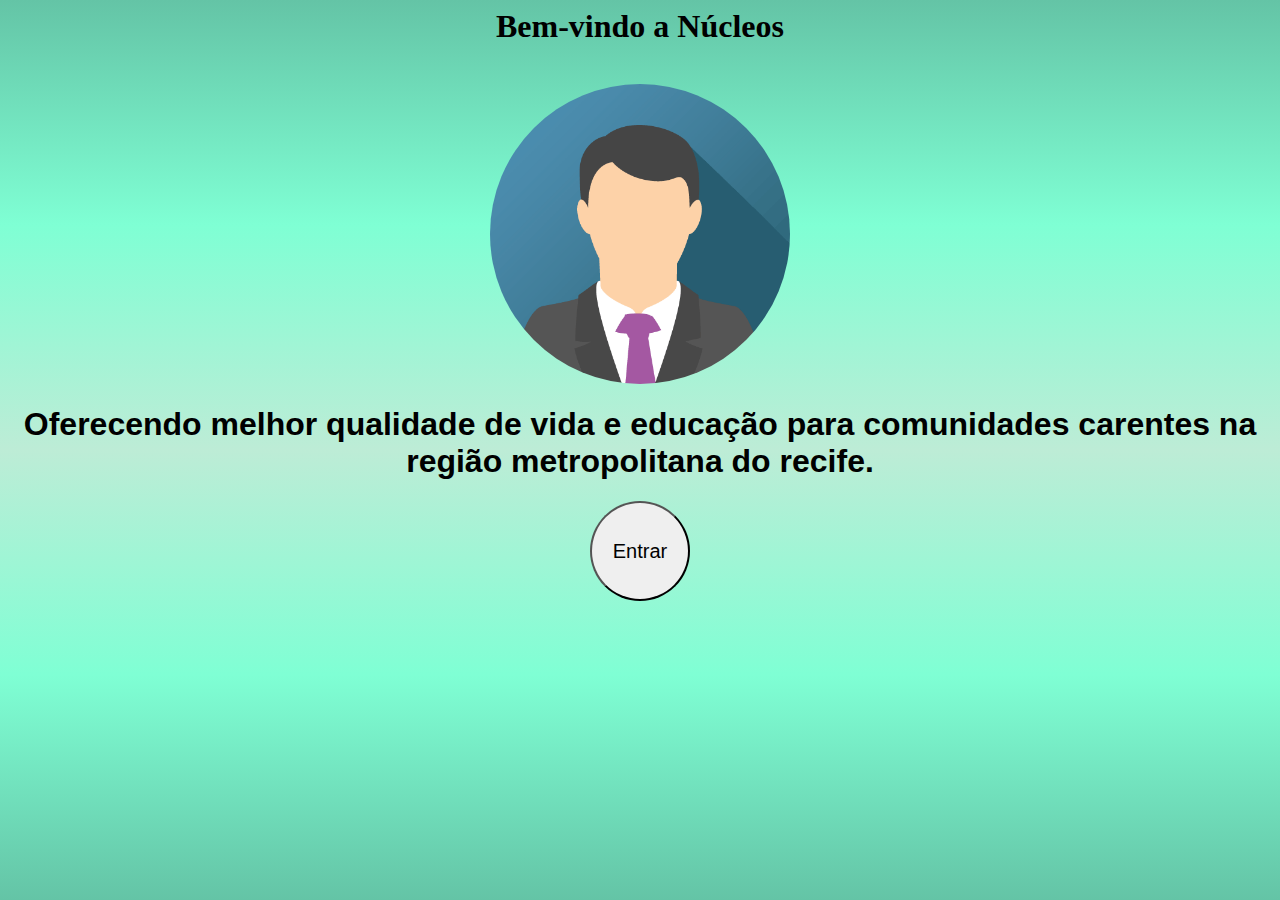
<file: index.html>
<html>
<head>
	<title>Núcleos</title>
	<link rel="stylesheet" href="intro.css"/>
</head>
<body>
	<h1>Bem-vindo a Núcleos</h1>
	</br>
	<div id="foto">
			<center><img id="avatar" width="300" height="300" src="img.png" alt="Avatar"></center>
	</div>
	<h1 class="subtexto">Oferecendo melhor qualidade de vida e educação para comunidades carentes na região metropolitana do recife.</h1>
	<a href="voluntario.html">
	<input id="entrar" type="button" value="Entrar"/>
	</a>
</body>
</html>
</file>
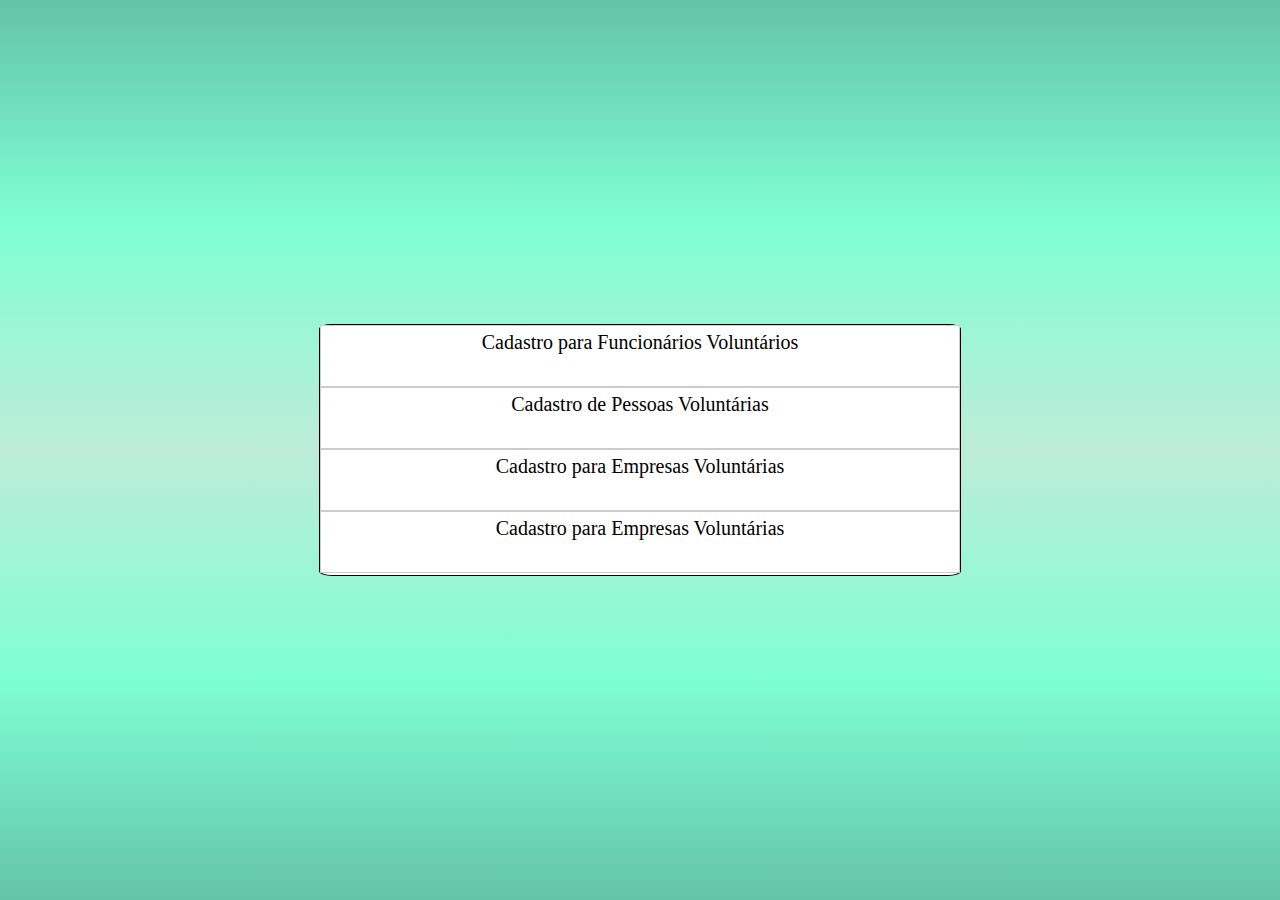
<file: voluntario.html>
<html>
<head>
	<title>Núcleos</title>
	<link rel="stylesheet" href="voluntario.css"/>
</head>
<body>
	<div class="container">
		<div class="box">
			<ul id="nav">
				<li><a href="#">Cadastro para Funcionários Voluntários</a></li>
				<li><a href="#">Cadastro de Pessoas Voluntárias</a></li>
				<li><a href="#">Cadastro para Empresas Voluntárias</a></li>
				<li><a href="#">Cadastro para Empresas Voluntárias</a></li>
			</ul>
		</div>
	</div>
</body>
</html>
</file>
<file: intro.css>
body{
	background-image: linear-gradient(180deg, #64c4a6, #7fffd4, #bdecd6, #7fffd4, #64c4a6);

	font-family: Georgia, cursive;
	text-align:center;
}
#avatar{
	border-radius:50%;
}
#entrar{
	height:100px;
	width:100px;
	font-size:20px;
	border-radius:50%;
}
.subtexto{
	font-family: Arial, cursive;
}
</file>
<file: voluntario.css>
body{
	margin:0px;
	padding:0px;
	background-image: linear-gradient(180deg, #64c4a6, #7fffd4, #bdecd6, #7fffd4, #64c4a6);

	font-family: Georgia, cursive;
	text-align:center;
}
.container {
width: 100vw;
height: 100vh;
display: flex;

flex-direction: row;
justify-content: center;
align-items: center;
}
.box {
width: 50%;
height: 250px;
background-color: white;
border:1px solid black;
border-radius:2%;
}
#nav {
margin: 0;
padding: 0;
list-style: none;
height:100%;
width: 100%;
vertical-align:middle;
}
#nav li {
position: relative;

}
#nav ul {

position: absolute;
left: 149px;
top: 0;
display: none;

}
#nav li a {
   display: block;
   text-decoration: none;
   color: black;
   background: #fff;
   padding: 5px;
   border: 1px solid #ccc;
     text-align: center;
	 height:50px;
	 font-size:20px;
	 
}
#nav li a:hover {background-color:red;}
/* Fix IE. Hide from IE Mac \*/
* html ul li { float: left; }
* html ul li a { height: 1%; }
/* End */
</file>
